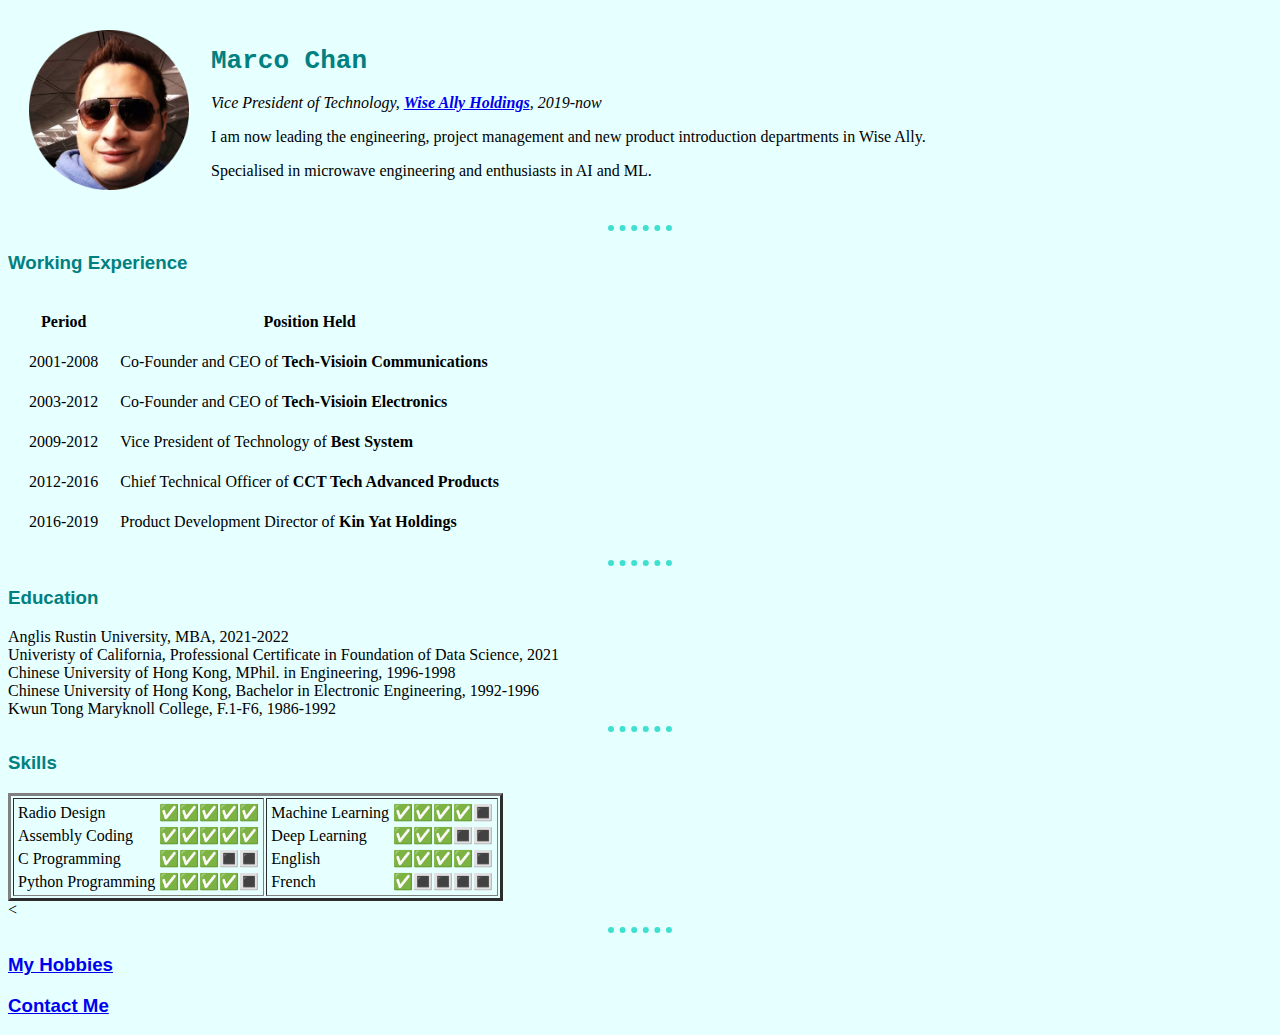
<file: index.html>
<!DOCTYPE html>
<html lang="en" dir="ltr">
  <head>
    <meta charset="utf-8">
    <title> ✌Marco Chan's Personal Site </title>
    <link rel="stylesheet" href="css/styles.css">
  </head>

  <body>
    <table cellspacing="20">
      <tr>
        <td><img src="image/Marco Chan Profile.png" alt="marco chsan profile"></td>
        <td>
          <h1>Marco Chan</h1>
          <p><em>Vice President of Technology, <strong><a href="https://www.wiseally.com.hk/">Wise Ally Holdings</a></strong>, 2019-now </em></p>
          <p>I am now leading the engineering, project management and new product introduction departments in Wise Ally.
          <p>Specialised in microwave engineering and enthusiasts in AI and ML.</p>
        </td>
      </tr>
    </table>
<!--    <img src="https://i.imgur.com/OLdFRmO.png" alt="marco chan profile"> -->
    <hr>
    <h3>Working Experience</h3>
    <table cellspacing=20>
      <thead><tr>
        <th>Period</th>
        <th>Position Held</th>
      </tr></thead>
      <tr>
        <td>2001-2008</td>
        <td>Co-Founder and CEO of <strong>Tech-Visioin Communications</strong></td>
      </tr>
      <tr>
        <td>2003-2012</td>
        <td>Co-Founder and CEO of <strong>Tech-Visioin Electronics</strong></td>
      </tr>
      <tr>
        <td>2009-2012</td>
        <td>Vice President of Technology of <strong>Best System</strong></td>
      </tr>
      <tr>
        <td>2012-2016</td>
        <td>Chief Technical Officer of <strong>CCT Tech Advanced Products</strong></td>
      </tr>
      <tr>
        <td>2016-2019</td>
        <td>Product Development Director of <strong>Kin Yat Holdings</strong></td>
      </tr>
    </table>
    <hr>

    <h3>Education</h3>
    <li>Anglis Rustin University, MBA, 2021-2022</li>
    <li>Univeristy of California, Professional Certificate in Foundation of Data Science, 2021</li>
    <li>Chinese University of Hong Kong, MPhil. in Engineering, 1996-1998</li>
    <li>Chinese University of Hong Kong, Bachelor in Electronic Engineering, 1992-1996</li>
    <li>Kwun Tong Maryknoll College, F.1-F6, 1986-1992</li>
    <hr>

    <h3>Skills</h3>
    <table border="3">
      <tr>
        <td><table>
          <tr>
            <td>Radio Design</td>
            <td>✅✅✅✅✅</td>
          </tr>
          <tr>
            <td>Assembly Coding</td>
            <td>✅✅✅✅✅</td>
          </tr>
          <tr>
            <td>C Programming</td>
            <td>✅✅✅🔳🔳</td>
          </tr>
          <tr>
            <td>Python Programming</td>
            <td>✅✅✅✅🔳</td>
          </tr>
        </table></td>
        <td><table>
          <tr>
            <td>Machine Learning</td>
            <td>✅✅✅✅🔳</td>
          </tr>
          <tr>
            <td>Deep Learning</td>
            <td>✅✅✅🔳🔳</td>
          </tr>
          <tr>
            <td>English</td>
            <td>✅✅✅✅🔳</td>
          </tr>
          <tr>
            <td>French</td>
            <td>✅🔳🔳🔳🔳</td>
          </tr>
        </table></td>
      </tr>
    </table>
    <<hr>
    <h3><a href="hobbies.html">My Hobbies</a></h3>
    <h3><a href="contact.html">Contact Me</a></h3>
  </body>
</html>
</file>
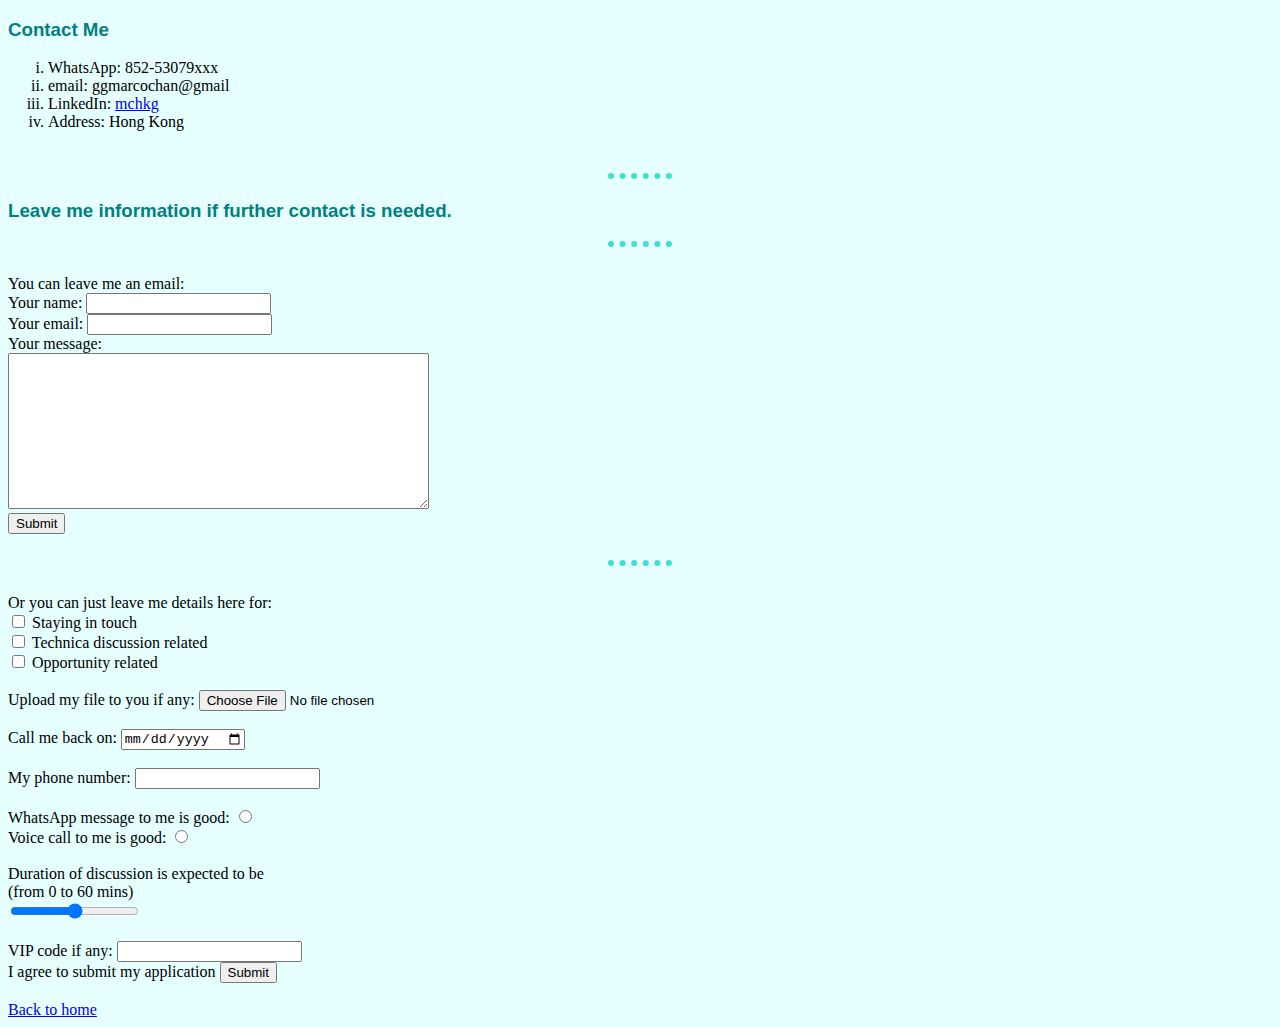
<file: contact.html>
<!DOCTYPE html>
<html lang="en" dir="ltr">
  <head>
    <meta charset="utf-8">
    <title>Contact Me</title>
    <link rel="stylesheet" href="css/styles.css">
  </head>
  <body>
    <h3>Contact Me</h3>
    <ol type="i">
      <li>WhatsApp: 852-53079xxx</li>
      <li>email: ggmarcochan@gmail</li>
      <li>LinkedIn: <a href="https://www.linkedin.com/in/mchkg/"> mchkg </a></li>
      <li>Address: Hong Kong</li>
    </ol>
    <br>
    <hr>
    <h3>Leave me information if further contact is needed.</h3>
    <hr>
    <br>
    <form class="" action="mailto:hktechnology@gmail.com?subject=New Visitor Request" method="post" enctype="text/plain">
      <label for="">You can leave me an email: </label><br>
      <label for="">Your name: </label>
      <input type="text" name="yourName" value=""><br>
      <label for="">Your email: </label>
      <input type="email" name="yourEmail" value=""><br>
      <label for="">Your message: </label><br>
      <textarea name="yourMessage" id="" cols="50" rows="10"></textarea><br>
      <input type="submit" name="">
    </form>
    <br><hr><br>
    <form class="" action="index.html" method="post">
      <label for="">Or you can just leave me details here for: </label><br>
      <input type="checkbox" name="" value="">
      <label for="">Staying in touch </label><br>
      <input type="checkbox" name="" value="">
      <label for="">Technica discussion related </label><br>
      <input type="checkbox" name="" value="">
      <label for="">Opportunity related </label><br>
      <br>
      <label for="">Upload my file to you if any: </label>
      <input type="file" name="" value=""><br>
      <br>
      <label for="">Call me back on: </label>
      <input type="date" name="" value=""><br>
      <br>
      <label for="">My phone number: </label>
      <input type="number" name="" value=""><br>
      <br>
      <label for="">WhatsApp message to me is good: </label>
      <input type="radio" name="" value=""><br>
      <label for="">Voice call to me is good: </label>
      <input type="radio" name="" value=""><br>
      <br>
      <label for="">Duration of discussion is expected to be <br>(from 0 to 60 mins) </label><br>
      <input type="range" name="" value=""><br>
      <br>
      <label for="">VIP code if any: </label>
      <input type="password" name="" value="">
      <br>
      <label for="">I agree to submit my application </label>
      <input type="submit" name="">
    </form>
    <br>
    <a href="index.html">Back to home</a>

  </body>
</html>
</file>
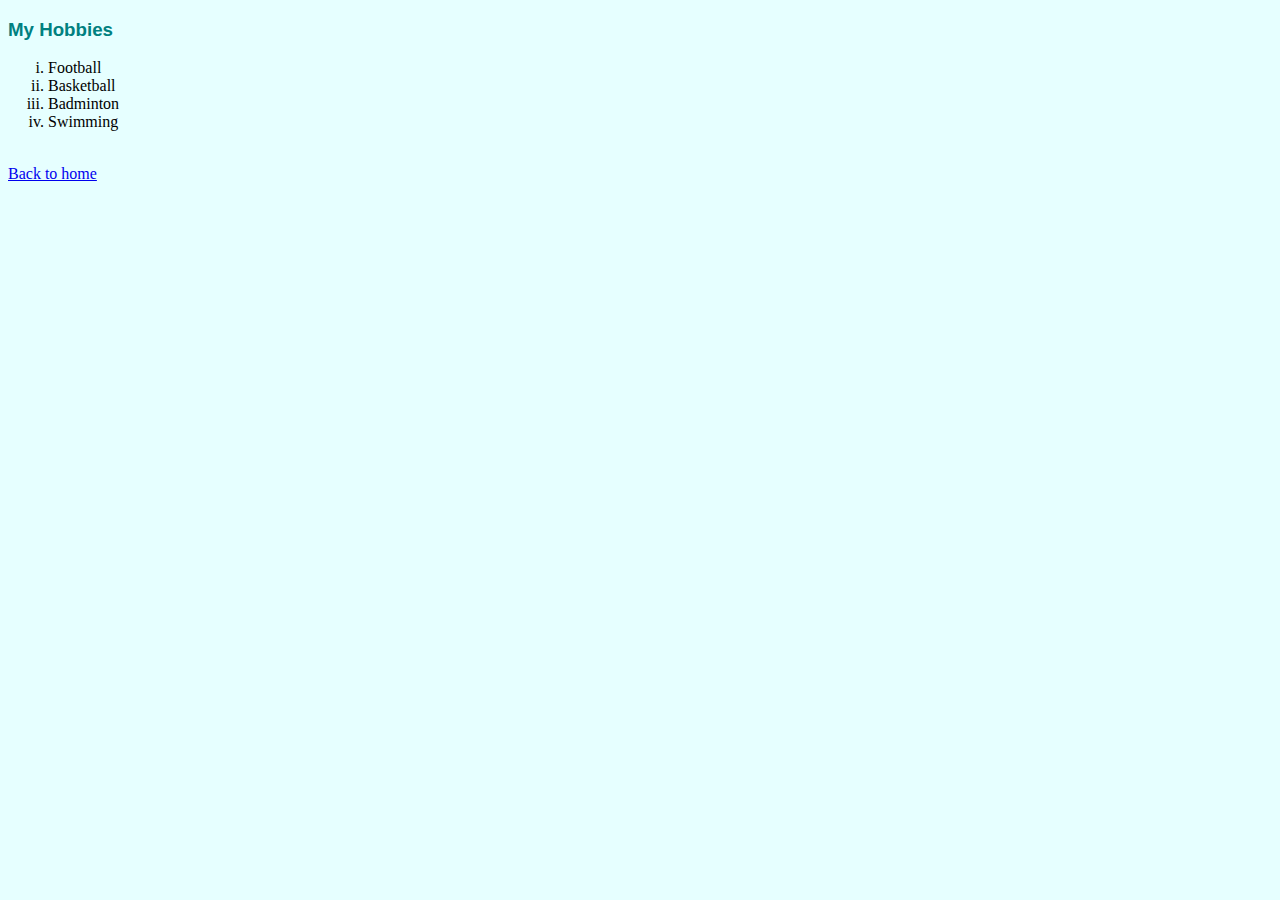
<file: hobbies.html>
<!DOCTYPE html>
<html lang="en" dir="ltr">
  <head>
    <meta charset="utf-8">
    <title>Hobbies</title>
    <link rel="stylesheet" href="css/styles.css">
  </head>
  <body>
    <h3>My Hobbies</h3>
    <ol type="i">
      <li>Football</li>
      <li>Basketball</li>
      <li>Badminton</li>
      <li>Swimming</li>
    </ol>
    <br>
    <a href="index.html">Back to home</a>
  </body>
</html>
</file>
<file: css/styles.css>
body {
  background-color: #e6ffff;
}
hr {
  background-color: #e6ffff;
  color: turquoise;
  border-style: dotted none none;
  border-width: 6px;
  height: 2px;
  width: 5%;
}
h1 {
  color: #008080;
  font-family: monospace;
}
h3 {
  color: #008080;
  font-family: sans-serif;
}
img {
  height: 160px;
}
</file>
